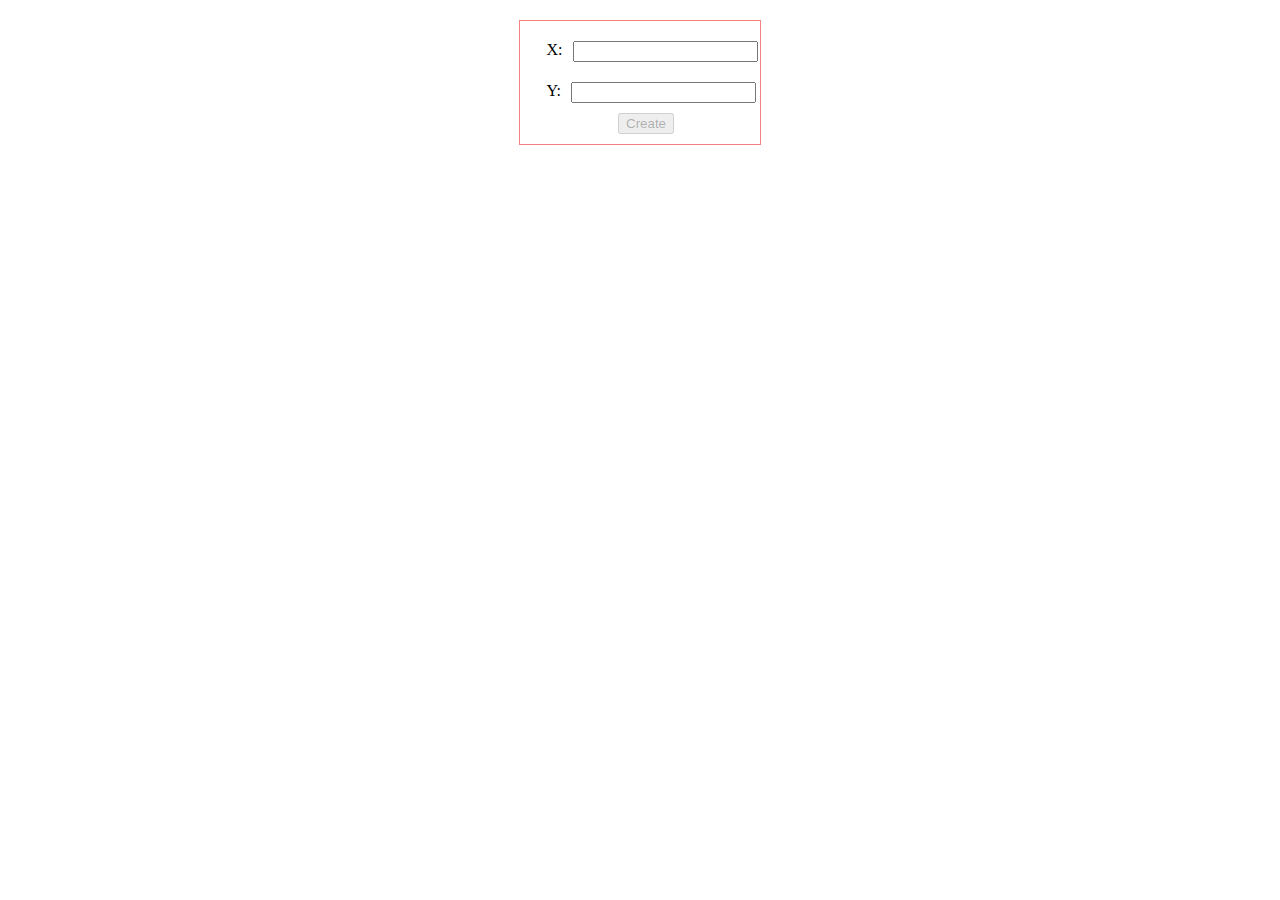
<file: Lesson 14/Hometask/index.html>
<!DOCTYPE html>
<html lang="en">
<head>
    <meta charset="UTF-8">
    <title>Chess</title>
    <link rel="stylesheet" type="text/css" href="style.css">
    <script src="script.js" defer></script>
</head>
<body>
    <div class="content">

        <div class="block">
            <label class="label">X:</label>
            <input type="text">
        </div>

        <div class="block">
            <label class="label">Y:</label>
            <input type="text">
        </div>

        <button class="button">Create</button>

    </div>
</body>
</html>
</file>
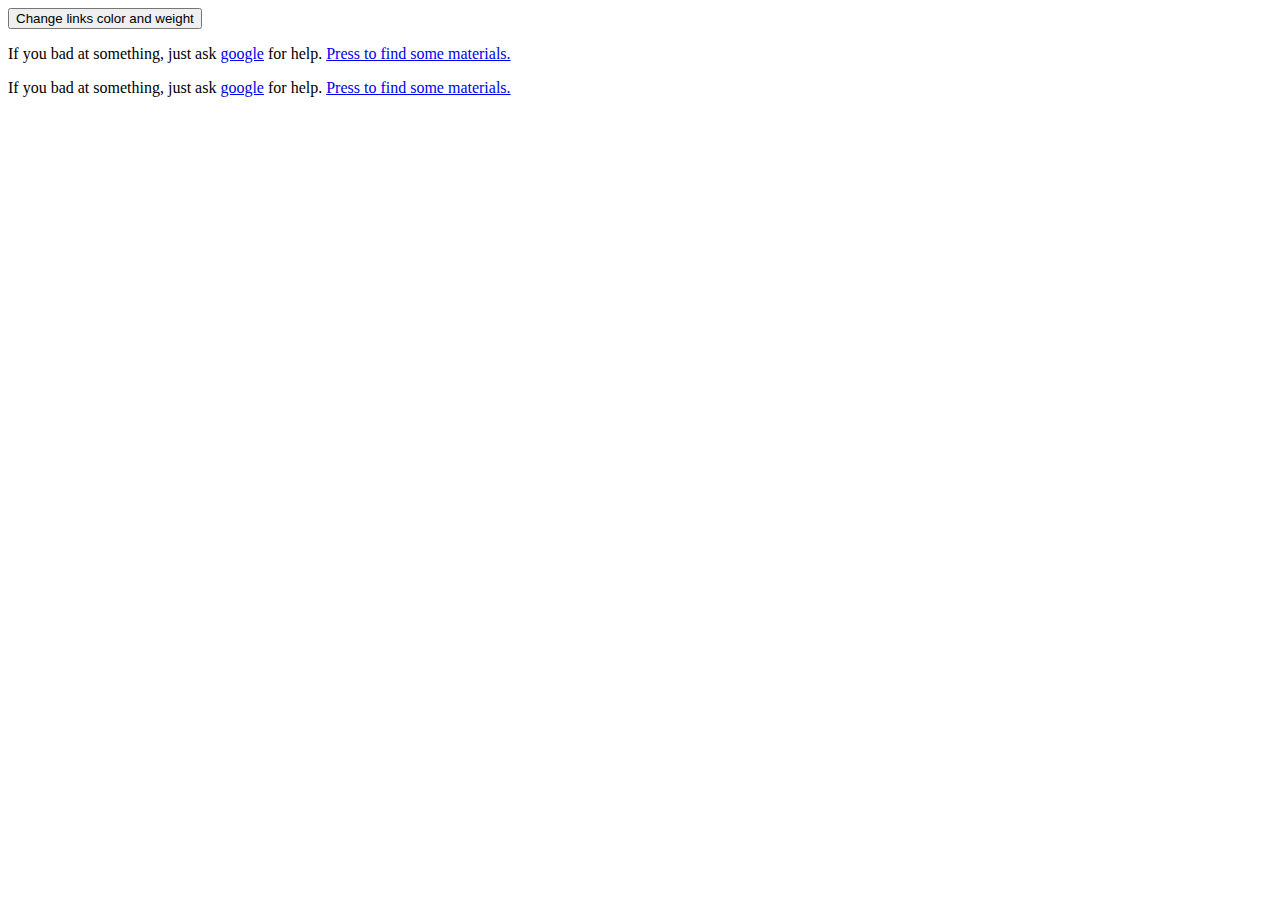
<file: Lesson 14/Lesson practice/index.html>
<!DOCTYPE html>
<html lang="en">
<head>
    <meta charset="UTF-8">
    <title>Title</title>
    <link rel="stylesheet" type="text/css" href="style.css">
    <script src="main.js" defer></script>
</head>
<body>
    <button>Change links color and weight</button>
    <div id = 'block'></div>
</body>
</html>
</file>
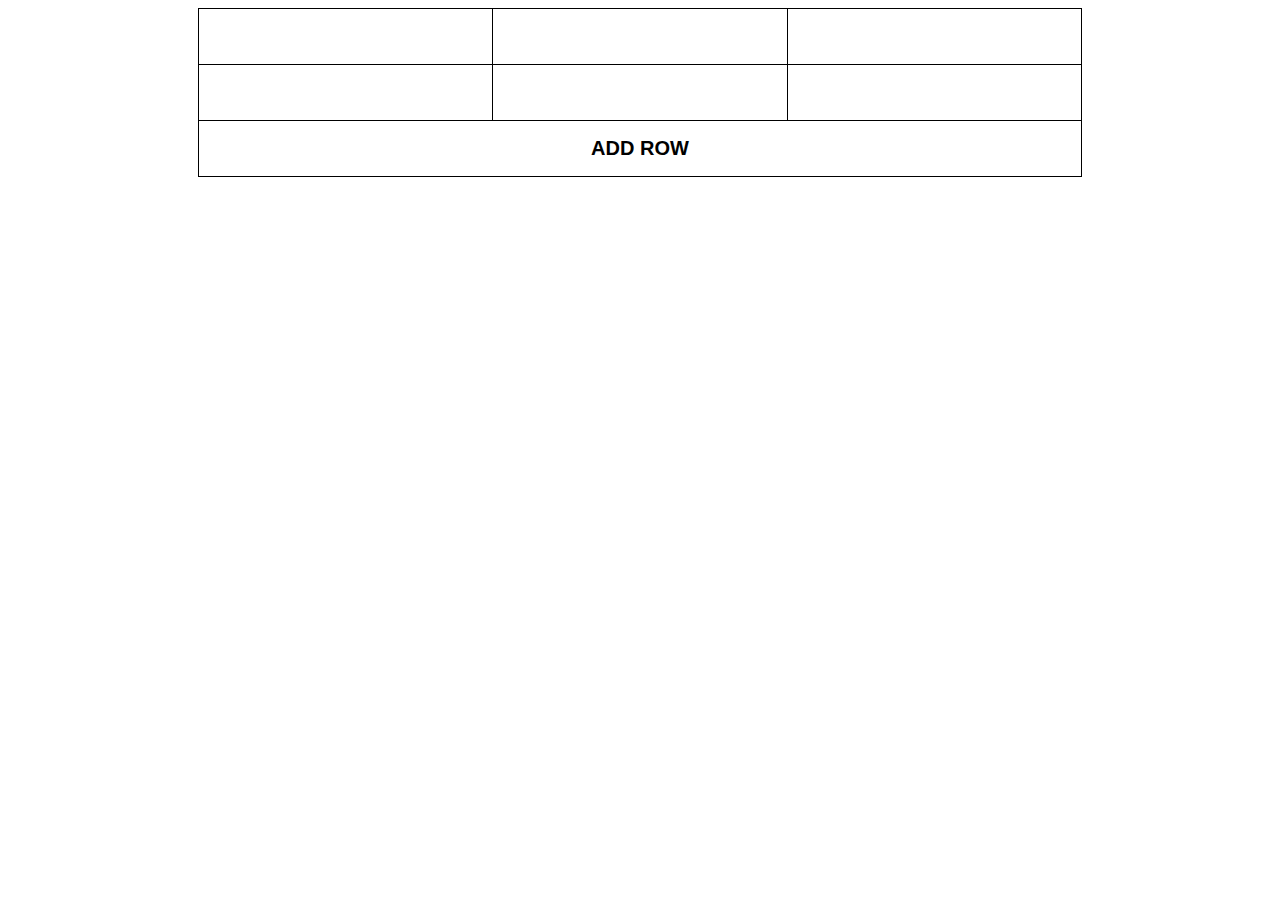
<file: Lesson 15/Table.html>
<!DOCTYPE html>
<html lang="en">
<head>
    <meta charset="UTF-8">
    <title>Table</title>
    <link rel="stylesheet" type="text/css" href="style.css">
    <script src="script.js" defer></script>
</head>
<body>
    <table class="table">
        <tr>
            <td class="cell"></td>
            <td class="cell"></td>
            <td class="cell"></td>
        </tr>
        <tr>
            <td class="cell"></td>
            <td class="cell"></td>
            <td class="cell"></td>
        </tr>

        <tr>
            <th class="cell cell--main" colspan="3" data-atribute="button">ADD ROW</th>
        </tr>
    </table>
</body>
</html>
</file>
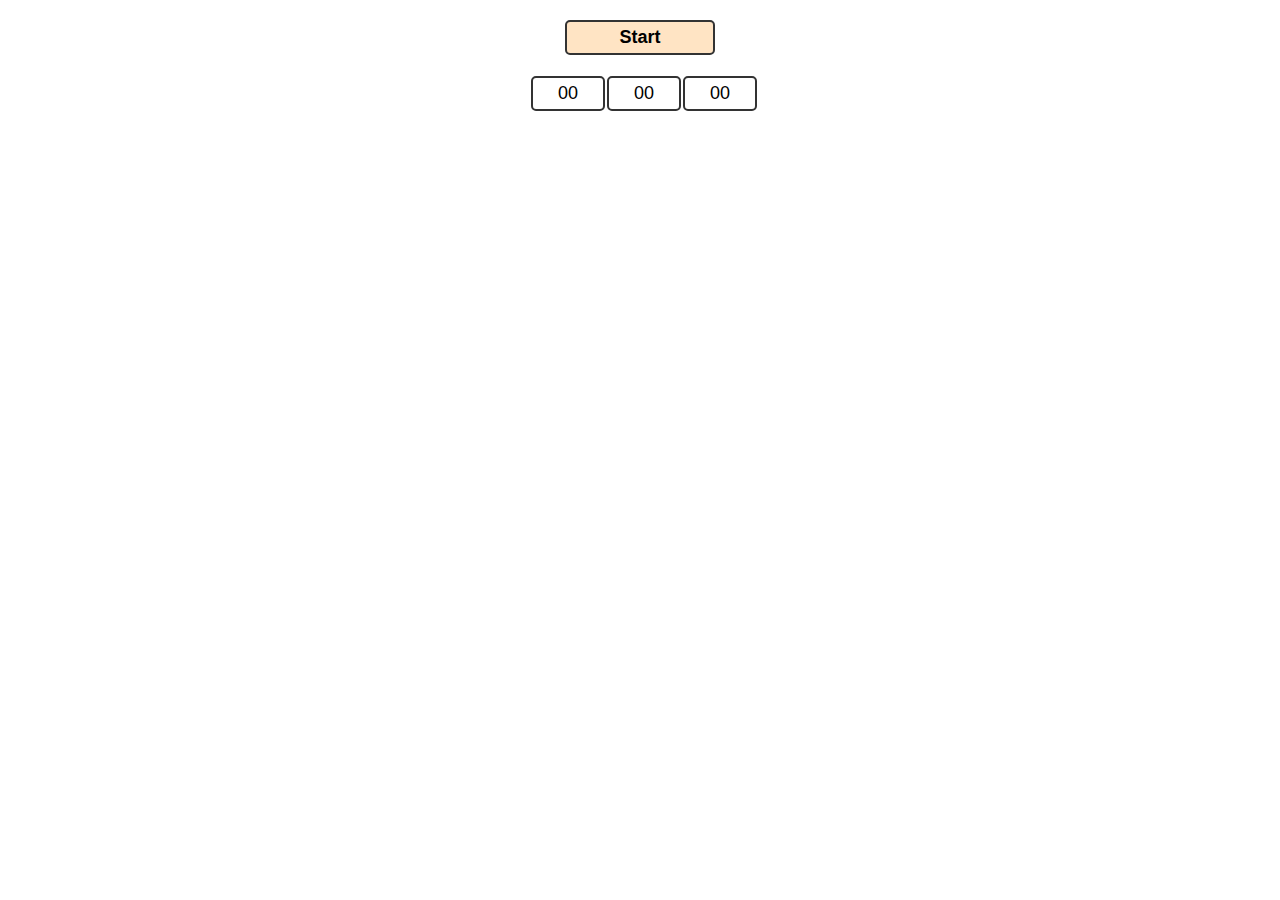
<file: Lesson 19/stopwatch.html>
<!DOCTYPE html>
<html lang="en">
<head>
    <meta charset="UTF-8">
    <title>Stopwatch</title>
    <link rel="stylesheet" type="text/css" href="style.css">
    <script defer src="script.js"></script>
</head>
<body>

    <div class="buttons">
        <button class="btn" id="main_button" data-state="start">Start</button>
    </div>

    <div class="stopwatch">
        <div class="minutes">00</div>
        <div class="seconds">00</div>
        <div class="milliseconds">00</div>
    </div>

    <div class="buttons">
    </div>
    
</body>
</html>
</file>
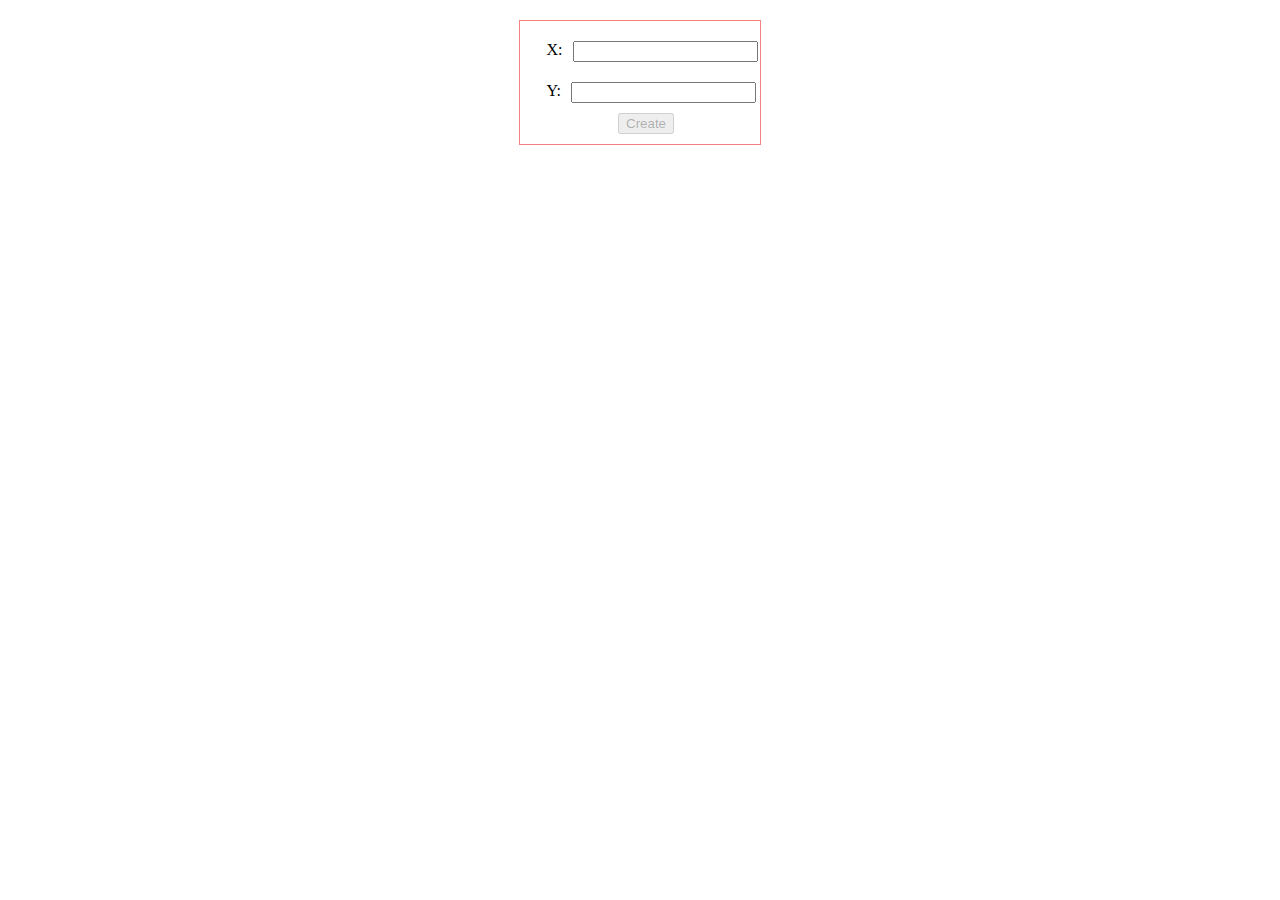
<file: Lesson 14/Hometask/chess.html>
<!DOCTYPE html>
<html lang="en">
<head>
    <meta charset="UTF-8">
    <title>Chess</title>
    <link rel="stylesheet" type="text/css" href="style.css">
    <script src="script.js" defer></script>
</head>
<body>
    <div class="content">

        <div class="block">
            <label class="label" for="x">X:</label>
            <input id="x" type="text">
        </div>

        <div class="block">
            <label class="label" for="y">Y:</label>
            <input id="y" type="text">
        </div>

        <button class="button">Create</button>

    </div>
</body>
</html>
</file>
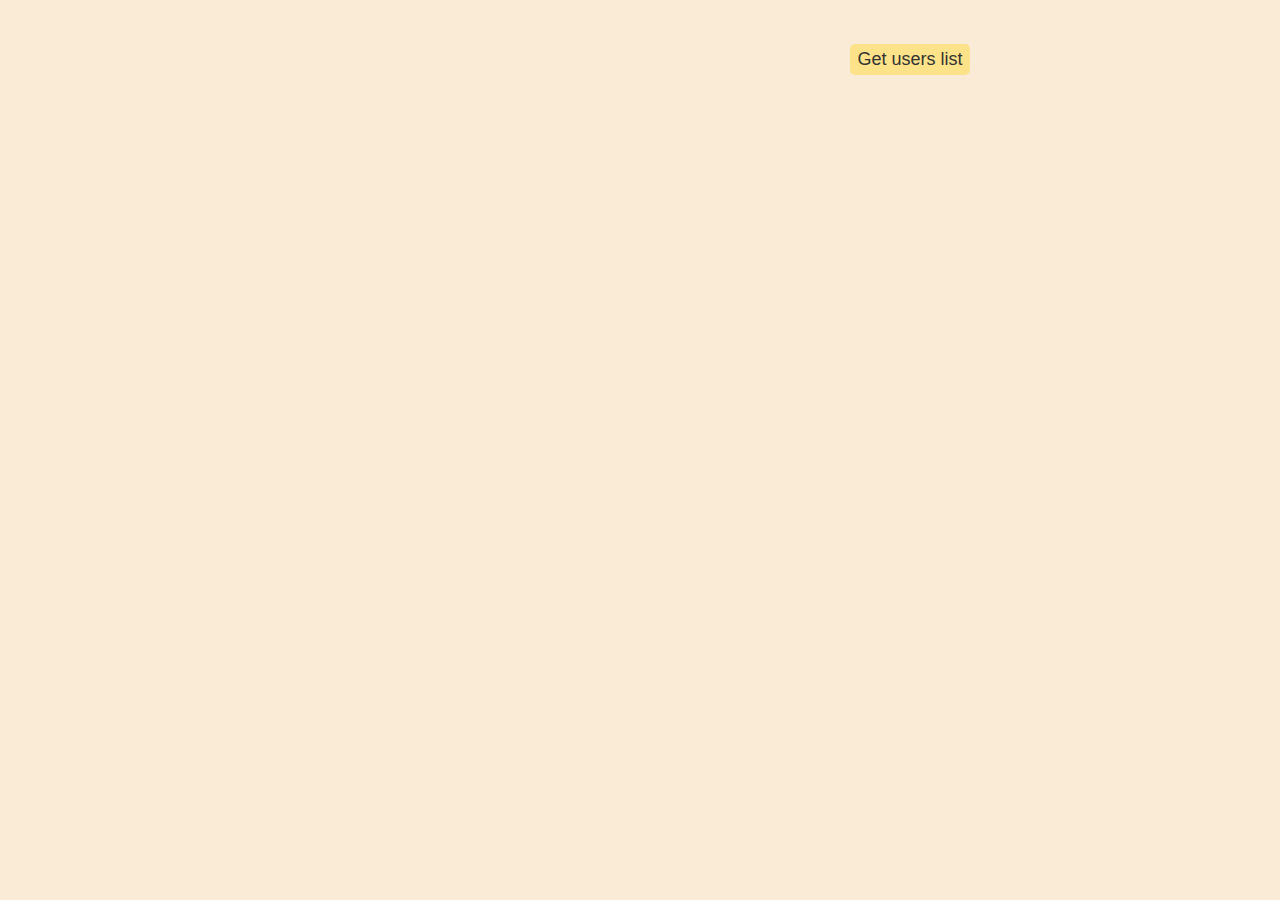
<file: Lesson 16/Hometask/users.html>
<!DOCTYPE html>
<html lang="en">
<head>
    <meta charset="UTF-8">
    <title>Users</title>
    <link rel="stylesheet" type="text/css" href="style.css">
    <script src="script.js" defer></script>
</head>
<body>
<div class="container">
    <div class = "users">
    </div>
    <div class="button_container">
        <button class="button">Get users list</button>
    </div>
</div>

</body>
</html>
</file>
<file: Lesson 14/Hometask/style.css>
.content{
    width: 220px;
    padding: 10px;
    margin: 20px auto;
    border: solid 1pt #f38181;

}

/*Input*/

.block{
    width: 85%;
    margin: 0 auto;
    display: flex;
    justify-content: flex-start;
    padding: 10px 0;

 }

.label{
    margin: 0;
    padding-right: 10px;
}

.button{
    margin: 0 40%;
}


/*Table*/

.table{
    border-collapse: collapse;
    border: solid 3px #c65e5c;
    margin: 0 auto;
}

.light_cell {
    height: 50px;
    width: 50px;
    border: solid 1pt #95e1d3;
    background: #95e1d3;
}
.dark_cell {
    height: 50px;
    width: 50px;
    border: solid 1pt #f38181;
    background: #f38181;
}
</file>
<file: Lesson 14/Lesson practice/style.css>
.red_link{
    color: red;
    font-weight: bold;
}
</file>
<file: Lesson 15/style.css>
.table{
    border-collapse: collapse;
    border: solid 1px #000000;
    margin: 0 auto;
    width: 70%;
}

.cell{
    width: 33%;
    padding: 15px 5px;
    height: 25px;
    border: solid 1px #000000;
}

.cell--main{
    font-size: 20px;
    font-family: 'Calibri', sans-serif;
}

.input{
    font-size: 16px;
}
</file>
<file: Lesson 19/style.css>
.buttons{
    min-width: 150px;
    max-width: 150px;
    margin: 15px auto;
    text-align: center;
    color: #333333;
}

.btn{
    min-width: 150px;
    max-width: 150px;
    border: solid 2px #333333;
    padding: 5px 10px;
    border-radius: 5px;
    background-color: bisque;
    font: bolder 18px sans-serif;
    margin: 5px 0;
}

.stopwatch{
    min-width: 220px;
    max-width: 220px;
    margin: 10px auto;
    display: flex;
    justify-content: space-between;
}
.minutes{
    min-width: 50px;
    max-width: 50px;
    border: solid 2px #333333;
    border-radius: 5px;
    padding: 5px 10px;
    font: normal 18px sans-serif;
    text-align: center;
    margin: 1px;
}

.seconds{
    min-width: 50px;
    max-width: 50px;
    border: solid 2px #333333;
    border-radius: 5px;
    padding: 5px 10px;
    font: normal 18px sans-serif;
    text-align: center;
    margin: 1px;
}

.milliseconds{
    min-width: 50px;
    max-width: 50px;
    border: solid 2px #333333;
    border-radius: 5px;
    padding: 5px 10px;
    font: normal 18px sans-serif;
    text-align: center;
    margin: 1px;
}
.time_marks{
    text-align: center;
}
</file>
<file: Lesson 16/Hometask/style.css>
body{
    background: antiquewhite;
    font-family: 'Calibri', sans-serif;
}

.container{
    width: 100%;
    max-width: 900px;
    min-width: 500px;
    display: grid;
    grid-template-columns: 6fr 4fr;
    padding: 20px 0 0 0;
    margin: 0 auto;
}

.container--second{
    padding: 0;
    margin: 0 5px;
}


/*------Get Users Info--------*/

.button_container{
    line-height: 4em;
    text-align: center;
    margin: 0 5px;
}

.button{
    font-size: 18px;
    color: #333333;
    background: #fce38a;
    border: solid 0;
    padding: 5px 7px;
    transition: background-color 0.3s linear, color 0.3s linear;
    margin: auto;
    border-radius: 5px;
    min-width: 120px;
}

.button:hover{
    color: #fff;
    background: #f38181;
}

/*------Users Tabs--------*/

.users{
    display: flex;
    justify-content: flex-start;
    align-items: center;

}

.user_tab{
    max-width: 150px;
    min-width: 80px;
    max-height: 100px;
    min-height: 50px;
    background: #fce38a;
    color: #333333;
    text-align: center;
    padding: 10px 0 0 0;
    margin: 5px 10px 0 5px;
    border-radius: 15px 0 0 0;
    font-size: 18px;
    line-height: 3em;
}

.user_tab--active{
    background: #fff;
    color: #f38181;
}


/*------Users Info--------*/

.users_info{
    background: #fff;
    color: #f38181;
    min-width: 505px;
    max-width: 900px;
    min-height: 200px;
    max-height: 500px;
    padding: 70px 20px 0 20px;
    margin: 0 auto;
    display: grid;
    grid-template-columns: 150px 7fr;
}

.text_info{
    font-weight: bold;
    color: #333333;
}

/*------Error message--------*/

.body{
    background: #fce38a;
}

.error{
    min-width: 150px;
    max-height: 150px;
    min-height: 100px;
    text-align: center;
    padding: 20px 10px 0 10px;
    position: absolute;
    left: 40%;
    right: 40%;
    top: 40%;
    color: #fff;
    background: #f38181;
    font-family: 'Calibri', sans-serif;
    font-size: 16px;
    border-radius: 15px;
}

.button--google{
    background: #95e1d3;
    font-size: 14px;
    margin: 7px auto;
}
</file>
